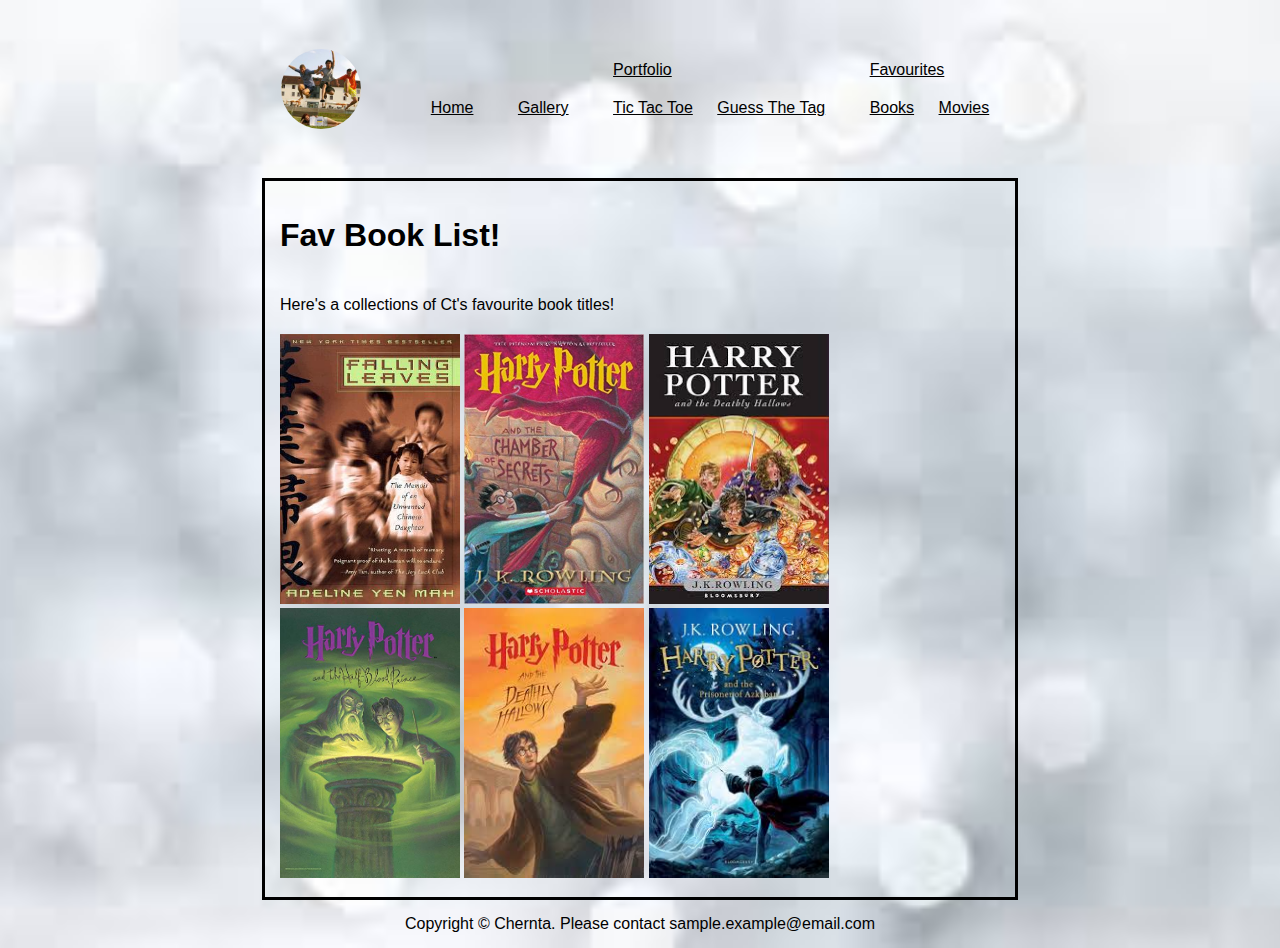
<file: books.html>
<!DOCTYPE html>
<html>

	<head>
		<title>Chern Ta's Profile Page</title>
		<link rel="stylesheet" href="https://stackpath.bootstrapcdn.com/bootstrap/4.1.3/css/bootstrap.min.css" integrity="sha384-MCw98/SFnGE8fJT3GXwEOngsV7Zt27NXFoaoApmYm81iuXoPkFOJwJ8ERdknLPMO" crossorigin="anonymous">
		<link rel="stylesheet" href="index.css">
		<meta name="viewport" content="width=device-width">
		<style>
			.book-cover {
				width: 180px;
				height: 270px;
				align-items: center;
			}
		</style>
	</head>

	<body>
		<!-- Header section -->
		<header id="header-container">
		<!-- Logo -->
		 	<img id="logo" src="image/logo.jpg" alt="Profile Image"/>
		<!-- Navigation section -->
			<nav class="navbar navbar-expand">
				<div class="collapse navbar-collapse" id="navbarSupportedContent">
			    	<ul class="navbar-nav mr-auto">
			      		<li class="nav-item active">
			      			<a class="nav-link" href="index.html">Home</a>
			      		</li>
			      		<li class="nav-item">
			      			<a class="nav-link" href="gallery.html">Gallery</a>
			      		</li>
			      		<li class="nav-item dropdown">
			      			<a class="nav-link dropdown-toggle" href="portfolio.html" id="portfolio" role="button"data-toggle="dropdown" aria-haspopup="true" aria-expanded="false">Portfolio</a>
			     			<div class="dropdown-menu" aria-labelledby="navbarDropdown">
			          			<a class="dropdown-item" href="ttt/ttt.html">Tic Tac Toe</a>
			          			<a class="dropdown-item" href="gtt/gtt.html">Guess The Tag</a>
			          		</div>
			      		</li>
			      		<li class="nav-item dropdown">
			      			<a class="nav-link dropdown-toggle" href="favourites.html" id="favourites" role="button"data-toggle="dropdown" aria-haspopup="true" aria-expanded="false">Favourites</a>
			     			<div class="dropdown-menu" aria-labelledby="navbarDropdown">
			          			<a class="dropdown-item" href="books.html">Books</a>
			          			<a class="dropdown-item" href="movies.html">Movies</a>
			          		</div>
			      		</li>
			    	</ul>
			   	</div>
			</nav>
		</header>
			
		<div class="container">
			<header>
			<h1 id="header">Fav Book List!</h1>
			</header>
			<section id='book-description'>
				Here's a collections of Ct's favourite book titles!
			</section>
			<section id='book-content'>
				<img class="book-cover" src="image/book-falling.jpg" alt="Falling Leaves book cover"/>
				<img class="book-cover" src="image/book-harry1.jpg" alt="Harry Potter book cover 1"/>
				<img class="book-cover" src="image/book-harry2.jpg" alt="Harry Potter book cover 2"/>
				<img class="book-cover" src="image/book-harry3.jpg" alt="Harry Potter book cover 3"/>
				<img class="book-cover" src="image/book-harry4.jpg" alt="Harry Potter book cover 4"/>
				<img class="book-cover" src="image/book-harry5.jpg" alt="Harry Potter book cover 5"/>
			</section>
		</div>

		<footer>
			Copyright &copy; Chernta. Please contact sample.example@email.com
		</footer>
		
 		<script src="https://code.jquery.com/jquery-3.3.1.slim.min.js" integrity="sha384-q8i/X+965DzO0rT7abK41JStQIAqVgRVzpbzo5smXKp4YfRvH+8abtTE1Pi6jizo" crossorigin="anonymous">
		</script>
		<script src="https://cdnjs.cloudflare.com/ajax/libs/popper.js/1.14.3/umd/popper.min.js" integrity="sha384-ZMP7rVo3mIykV+2+9J3UJ46jBk0WLaUAdn689aCwoqbBJiSnjAK/l8WvCWPIPm49" crossorigin="anonymous">
		</script>
		<script src="https://stackpath.bootstrapcdn.com/bootstrap/4.1.3/js/bootstrap.min.js" integrity="sha384-ChfqqxuZUCnJSK3+MXmPNIyE6ZbWh2IMqE241rYiqJxyMiZ6OW/JmZQ5stwEULTy" crossorigin="anonymous">
		</script>

	</body>

</html>
</file>
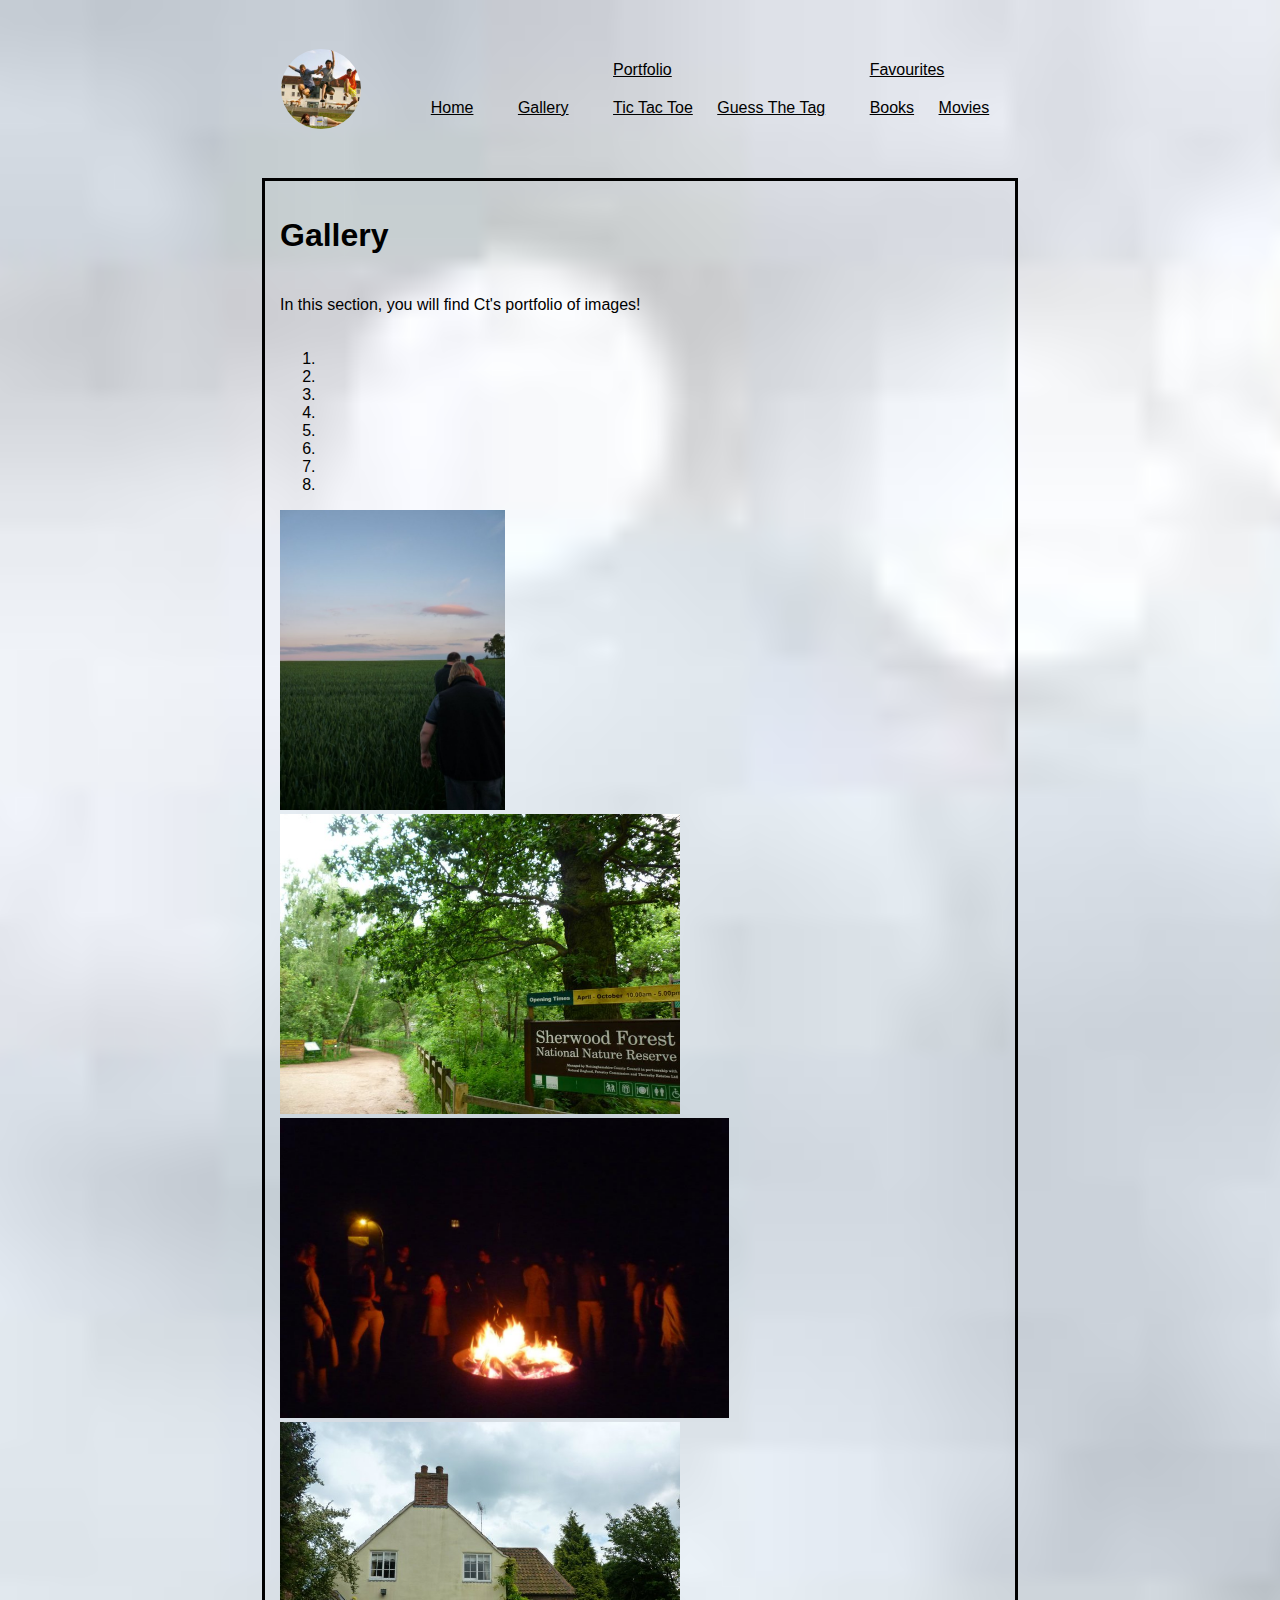
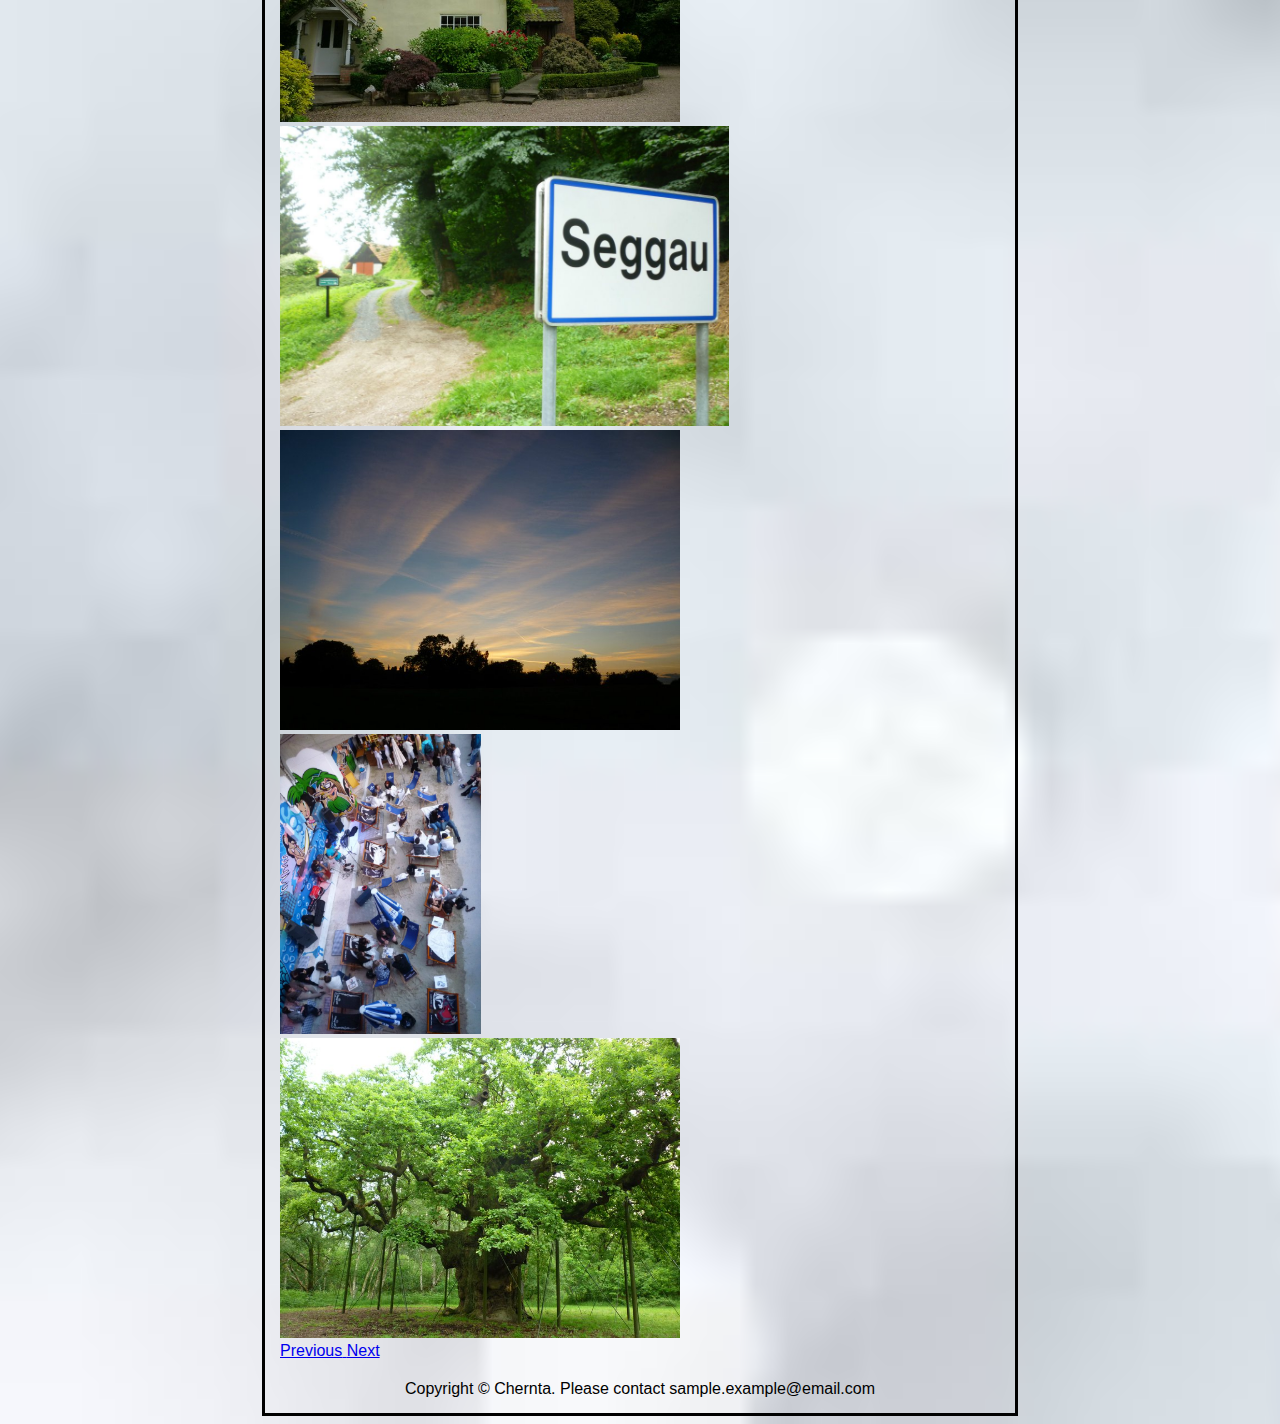
<file: gallery.html>
<!DOCTYPE html>
<html>

	<head>
		<title>Chern Ta's Profile Page</title>
		<link rel="stylesheet" href="https://stackpath.bootstrapcdn.com/bootstrap/4.1.3/css/bootstrap.min.css" integrity="sha384-MCw98/SFnGE8fJT3GXwEOngsV7Zt27NXFoaoApmYm81iuXoPkFOJwJ8ERdknLPMO" crossorigin="anonymous">
		<link rel="stylesheet" href="index.css">
		<meta name="viewport" content="width=device-width">
		<style>
			.d-block {
				height: 300px;
			}
		</style>
	</head>

	<body>
		<!-- Header section -->
		<header id="header-container">
		<!-- Logo -->
		 	<img id="logo" src="image/logo.jpg" alt="Profile Image"/>
		<!-- Navigation section -->
			<nav class="navbar navbar-expand">
				<div class="collapse navbar-collapse" id="navbarSupportedContent">
			    	<ul class="navbar-nav mr-auto">
			      		<li class="nav-item active">
			      			<a class="nav-link" href="index.html">Home</a>
			      		</li>
			      		<li class="nav-item">
			      			<a class="nav-link" href="gallery.html">Gallery</a>
			      		</li>
			      		<li class="nav-item dropdown">
			      			<a class="nav-link dropdown-toggle" href="portfolio.html" id="portfolio" role="button"data-toggle="dropdown" aria-haspopup="true" aria-expanded="false">Portfolio</a>
			     			<div class="dropdown-menu" aria-labelledby="navbarDropdown">
			          			<a class="dropdown-item" href="ttt/ttt.html">Tic Tac Toe</a>
			          			<a class="dropdown-item" href="gtt/gtt.html">Guess The Tag</a>
			          		</div>
			      		</li>
			      		<li class="nav-item dropdown">
			      			<a class="nav-link dropdown-toggle" href="favourites.html" id="favourites" role="button"data-toggle="dropdown" aria-haspopup="true" aria-expanded="false">Favourites</a>
			     			<div class="dropdown-menu" aria-labelledby="navbarDropdown">
			          			<a class="dropdown-item" href="books.html">Books</a>
			          			<a class="dropdown-item" href="movies.html">Movies</a>
			          		</div>
			      		</li>
			    	</ul>
			   	</div>
			</nav>
		</header>
		
		<div class="container">
			<article>
				<header>
					<h1 id="header">Gallery</h1>
				</header>
				<section id='gallery-description'>
					In this section, you will find Ct's portfolio of images!
				</section>

				<section id='books-description'>
					<div id="carouselExampleIndicators" class="carousel slide" data-ride="carousel">
					  <ol class="carousel-indicators">
					    <li data-target="#carouselExampleIndicators" data-slide-to="0" class="active"></li>
					    <li data-target="#carouselExampleIndicators" data-slide-to="1"></li>
					    <li data-target="#carouselExampleIndicators" data-slide-to="2"></li>
					    <li data-target="#carouselExampleIndicators" data-slide-to="3"></li>
					    <li data-target="#carouselExampleIndicators" data-slide-to="4"></li>
					    <li data-target="#carouselExampleIndicators" data-slide-to="5"></li>
					    <li data-target="#carouselExampleIndicators" data-slide-to="6"></li>
					    <li data-target="#carouselExampleIndicators" data-slide-to="7"></li>
					  </ol>
					  <div class="carousel-inner">
					    <div class="carousel-item active">
					      <img class="d-block w-100" src="image/g-field.jpg" alt="First slide">
					    </div>
					    <div class="carousel-item">
					      <img class="d-block w-100" src="image/g-forest.jpg" alt="Second slide">
					    </div>
					    <div class="carousel-item">
					      <img class="d-block w-100" src="image/g-fire.jpg" alt="Third slide">
					    </div>
					    <div class="carousel-item">
					      <img class="d-block w-100" src="image/g-house.jpg" alt="Forth slide">
					    </div>
					    <div class="carousel-item">
					      <img class="d-block w-100" src="image/g-seggau.jpeg" alt="Fifth slide">
					    </div>
					    <div class="carousel-item">
					      <img class="d-block w-100" src="image/g-sky.jpg" alt="Sixth slide">
					    </div>
					    <div class="carousel-item">
					      <img class="d-block w-100" src="image/g-top.jpeg" alt="Seventh slide">
					    </div>
					    <div class="carousel-item">
					      <img class="d-block w-100" src="image/g-tree.jpg" alt="Eighth slide">
					    </div>
					  </div>
					  <a class="carousel-control-prev" href="#carouselExampleIndicators" role="button" data-slide="prev">
					    <span class="carousel-control-prev-icon" aria-hidden="true"></span>
					    <span class="sr-only">Previous</span>
					  </a>
					  <a class="carousel-control-next" href="#carouselExampleIndicators" role="button" data-slide="next">
					    <span class="carousel-control-next-icon" aria-hidden="true"></span>
					    <span class="sr-only">Next</span>
					  </a>
					</div>				
				</section>

		<footer>
			Copyright &copy; Chernta. Please contact sample.example@email.com
		</footer>
		

 		<script src="https://code.jquery.com/jquery-3.3.1.slim.min.js" integrity="sha384-q8i/X+965DzO0rT7abK41JStQIAqVgRVzpbzo5smXKp4YfRvH+8abtTE1Pi6jizo" crossorigin="anonymous">
		</script>
		<script src="https://cdnjs.cloudflare.com/ajax/libs/popper.js/1.14.3/umd/popper.min.js" integrity="sha384-ZMP7rVo3mIykV+2+9J3UJ46jBk0WLaUAdn689aCwoqbBJiSnjAK/l8WvCWPIPm49" crossorigin="anonymous">
		</script>
		<script src="https://stackpath.bootstrapcdn.com/bootstrap/4.1.3/js/bootstrap.min.js" integrity="sha384-ChfqqxuZUCnJSK3+MXmPNIyE6ZbWh2IMqE241rYiqJxyMiZ6OW/JmZQ5stwEULTy" crossorigin="anonymous">
		</script>

	</body>

</html>
</file>
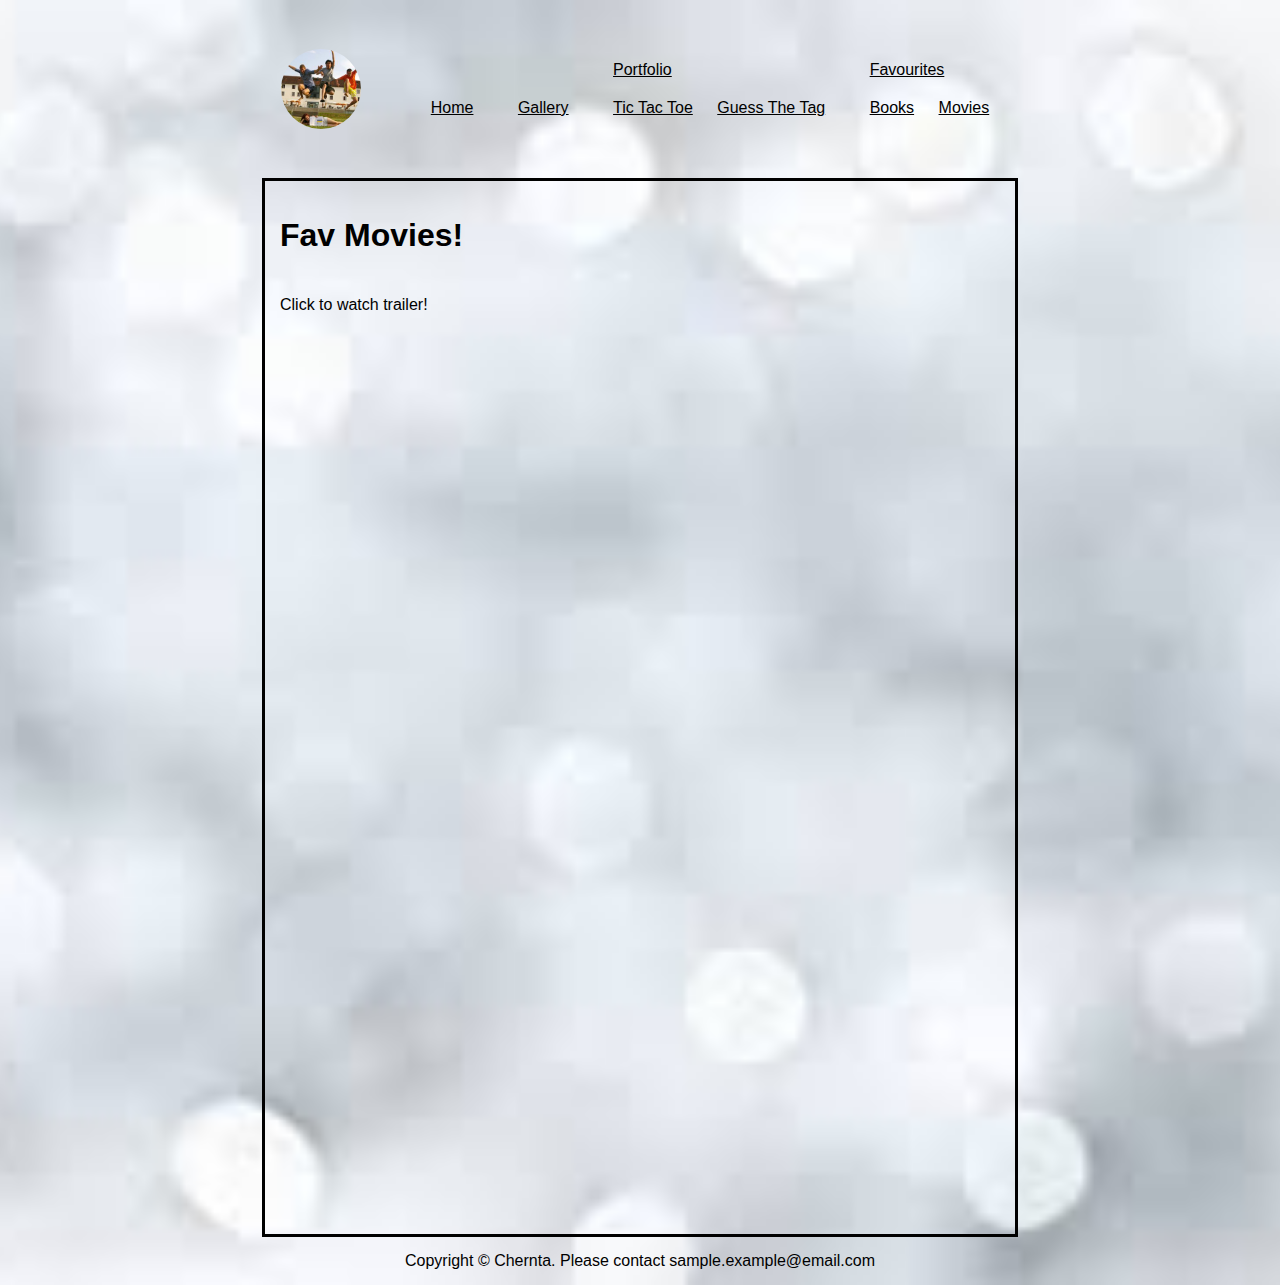
<file: movies.html>
<!DOCTYPE html>
<html>

	<head>
		<title>Chern Ta's Profile Page</title>
		<link rel="stylesheet" href="https://stackpath.bootstrapcdn.com/bootstrap/4.1.3/css/bootstrap.min.css" integrity="sha384-MCw98/SFnGE8fJT3GXwEOngsV7Zt27NXFoaoApmYm81iuXoPkFOJwJ8ERdknLPMO" crossorigin="anonymous">
		<link rel="stylesheet" href="index.css">
		<meta name="viewport" content="width=device-width">
	</head>

	<body>
		<!-- Header section -->
		<header id="header-container">
		<!-- Logo -->
		 	<img id="logo" src="image/logo.jpg" alt="Profile Image"/>
		<!-- Navigation section -->
			<nav class="navbar navbar-expand">
				<div class="collapse navbar-collapse" id="navbarSupportedContent">
			    	<ul class="navbar-nav mr-auto">
			      		<li class="nav-item active">
			      			<a class="nav-link" href="index.html">Home</a>
			      		</li>
			      		<li class="nav-item">
			      			<a class="nav-link" href="gallery.html">Gallery</a>
			      		</li>
			      		<li class="nav-item dropdown">
			      			<a class="nav-link dropdown-toggle" href="portfolio.html" id="portfolio" role="button"data-toggle="dropdown" aria-haspopup="true" aria-expanded="false">Portfolio</a>
			     			<div class="dropdown-menu" aria-labelledby="navbarDropdown">
			          			<a class="dropdown-item" href="ttt/ttt.html">Tic Tac Toe</a>
			          			<a class="dropdown-item" href="gtt/gtt.html">Guess The Tag</a>
			          		</div>
			      		</li>
			      		<li class="nav-item dropdown">
			      			<a class="nav-link dropdown-toggle" href="favourites.html" id="favourites" role="button"data-toggle="dropdown" aria-haspopup="true" aria-expanded="false">Favourites</a>
			     			<div class="dropdown-menu" aria-labelledby="navbarDropdown">
			          			<a class="dropdown-item" href="books.html">Books</a>
			          			<a class="dropdown-item" href="movies.html">Movies</a>
			          		</div>
			      		</li>
			    	</ul>
			   	</div>
			</nav>
		</header>
			
		<div class="container">
			<header>
				<h1 id="header">Fav Movies!</h1>
			</header>
			<section id='movie-description'>
				Click to watch trailer!
			</section>
			<section>
				<iframe width="695" height="291" src="https://www.youtube.com/embed/iheSRfN4pkI" frameborder="0" allow="accelerometer; autoplay; encrypted-media; gyroscope; picture-in-picture" allowfullscreen></iframe>
				<iframe width="695" height="291" src="https://www.youtube.com/embed/d7sAnI5By5Q?list=PLPCp3Td3qajBwOYoW06SH_ddLAD8ZjCdG" frameborder="0" allow="accelerometer; autoplay; encrypted-media; gyroscope; picture-in-picture" allowfullscreen></iframe>
				<iframe width="695" height="291" src="https://www.youtube.com/embed/QQ78uB9PAcA" frameborder="0" allow="accelerometer; autoplay; encrypted-media; gyroscope; picture-in-picture" allowfullscreen></iframe>					
			</section>
		</div>

		<footer>
			Copyright &copy; Chernta. Please contact sample.example@email.com
		</footer>
		
		<script src="https://code.jquery.com/jquery-3.3.1.slim.min.js" integrity="sha384-q8i/X+965DzO0rT7abK41JStQIAqVgRVzpbzo5smXKp4YfRvH+8abtTE1Pi6jizo" crossorigin="anonymous">
		</script>
		<script src="https://cdnjs.cloudflare.com/ajax/libs/popper.js/1.14.3/umd/popper.min.js" integrity="sha384-ZMP7rVo3mIykV+2+9J3UJ46jBk0WLaUAdn689aCwoqbBJiSnjAK/l8WvCWPIPm49" crossorigin="anonymous">
		</script>
		<script src="https://stackpath.bootstrapcdn.com/bootstrap/4.1.3/js/bootstrap.min.js" integrity="sha384-ChfqqxuZUCnJSK3+MXmPNIyE6ZbWh2IMqE241rYiqJxyMiZ6OW/JmZQ5stwEULTy" crossorigin="anonymous">
		</script>

	</body>

</html>
</file>
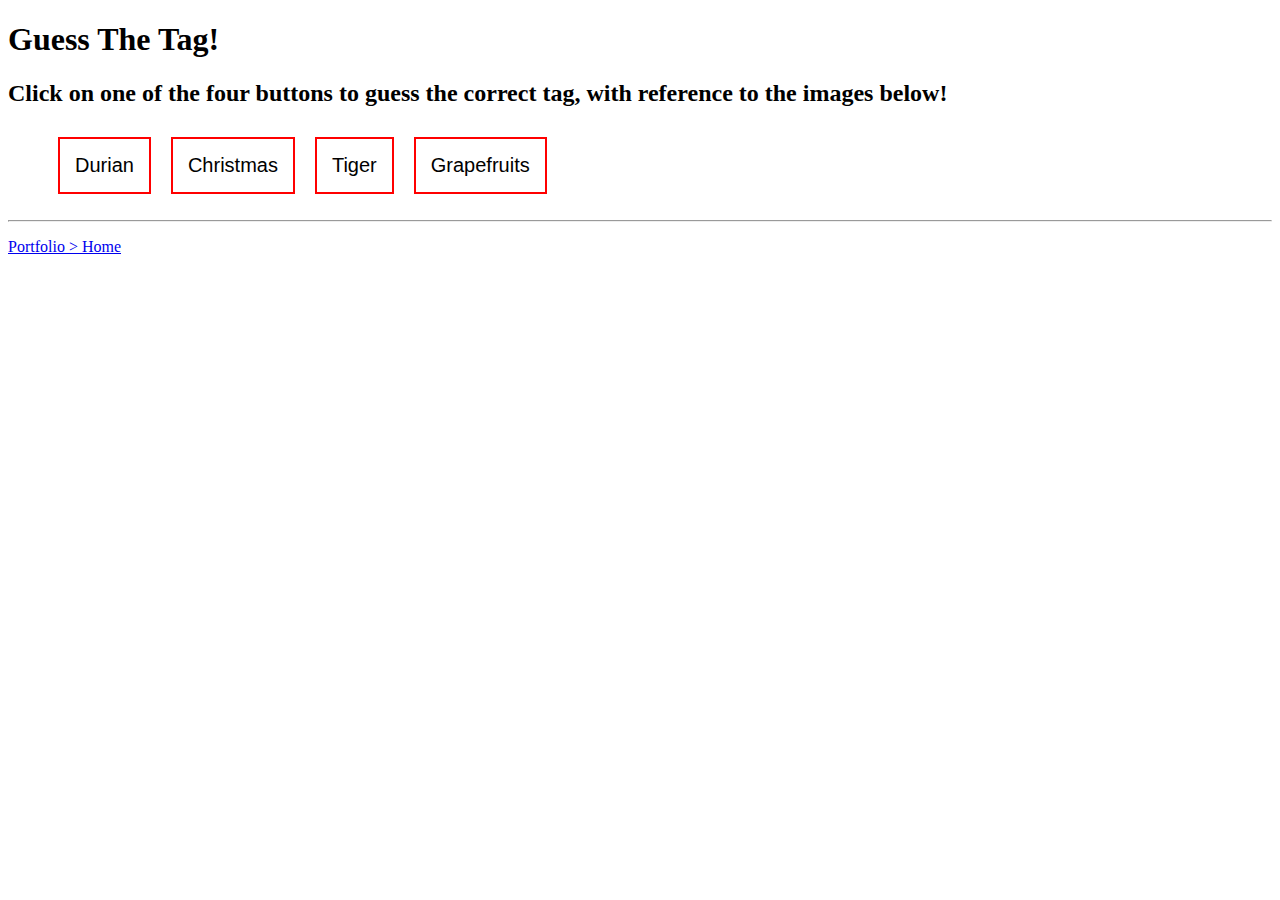
<file: GTT/gtt.html>
<!DOCTYPE html>
<html>
<head>
<title>Guess the Tag game</title>
<link href='gtt.css' rel='stylesheet'/>
</head>

<body>

  	<h1>Guess The Tag!</h1>
  	<h2>Click on one of the four buttons to guess the correct tag, with reference to the images below!</h2>

	<ul id='selections'>
	</ul>

	<hr>
	<ul id='list-data'>
	</ul>

	<footer>
	<a href='../index.html'>Portfolio > Home</a>
	</footer>

	<script src='./masonry.pkgd.min.js'></script>
	<script src='./gtt.js'></script>

</body>
</html>
</file>
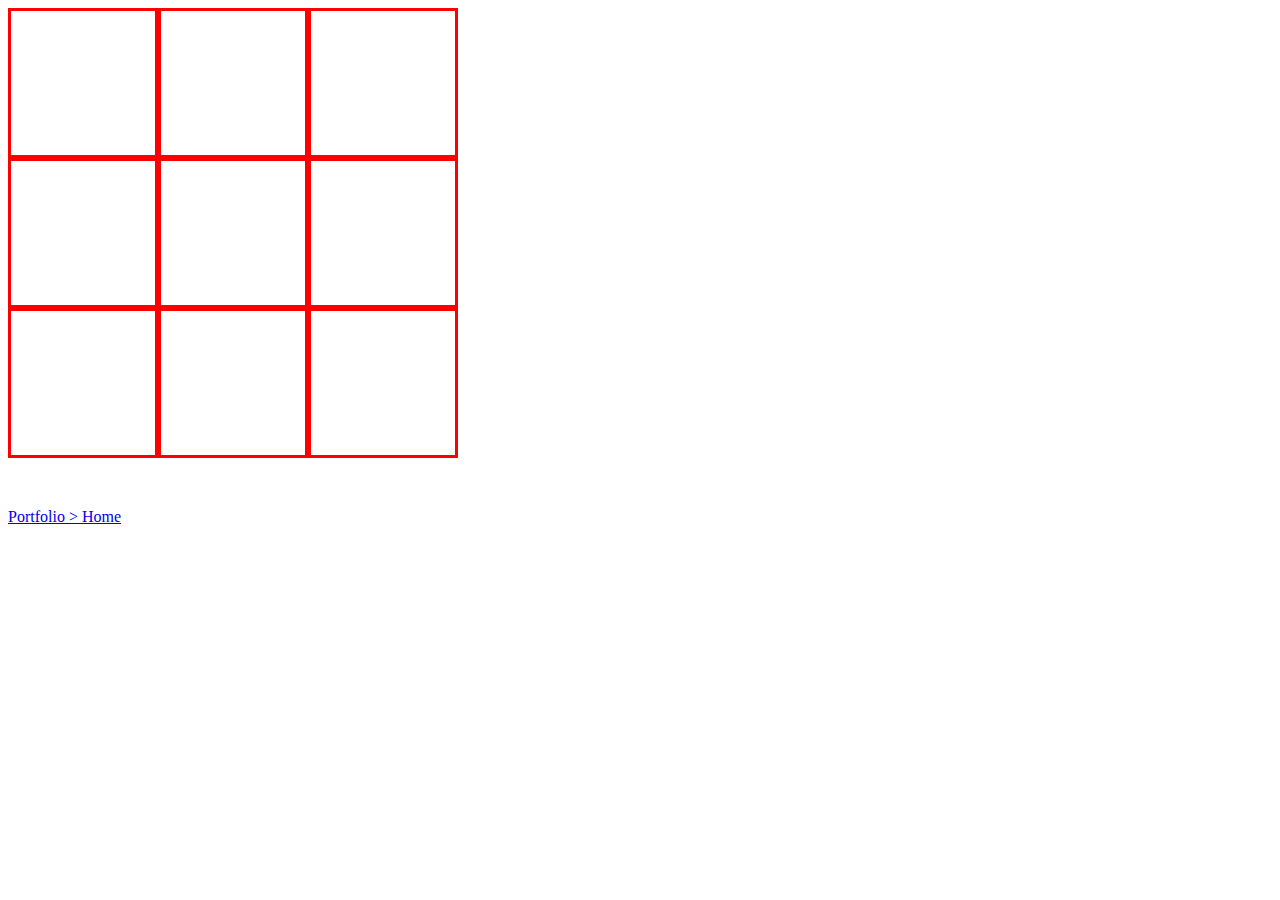
<file: TTT/ttt.html>
<!DOCTYPE html>
<html>
<head>
	<title>Tic Tac Toe</title>

	<link rel="stylesheet" href="ttt.css">

</head>

<body id='body'>

	<div class='ttt-container'>
		<div class='ttt-div' id='box0'></div>
		<div class='ttt-div' id='box1'></div>
		<div class='ttt-div' id='box2'></div>
		<div class='ttt-div' id='box3'></div>
		<div class='ttt-div' id='box4'></div>
		<div class='ttt-div' id='box5'></div>
		<div class='ttt-div' id='box6'></div>
		<div class='ttt-div' id='box7'></div>
		<div class='ttt-div' id='box8'></div>
	</div>
	<footer>
		<a href='../index.html'>Portfolio > Home</a>
	</footer>
	<script type="text/javascript" src="ttt.js"/></script>

</body>

</html>
</file>
<file: index.css>
body{
    background-image: url("image/wallpaper.png");
    background-position: center; /*Center the image */
    background-repeat: no-repeat; /* Do not repeat the image */
    background-size: cover;  /*Resize the background im image to cover the entire container */
    font-family: Arial, sans-serif;
    color: black;
}
/*Header*/
#header-container {
    width: 100%;
    display: flex;
    justify-content: center;
    align-items: center;
    flex-direction: row;
    flex-wrap: wrap;
    box-sizing: border-box;
}
#logo {
    width: 80px;
    border-radius: 50%;
}
.nav-item, .navbar, .nav-link, .dropdown-item{
    margin: 10px;
    background-color: transparent;
    color: black;
    display: inline-block;
    /*flex-direction: row;
    flex-wrap: wrap;*/
}

.container {
    width: 100%;
    max-width: 750px;
    margin: 0 auto;
    border: solid black;
}

header, section, footer{
        padding: 5px;
        margin: 10px;
        /*box-sizing: border-box;*/
}


nav {
    padding: 0px;
    margin: 0px;
}


/*@media (min-width: 679px) {
    article {
        max-width: 780px;
    }
}*/

footer {
    border-color: black;
    clear: both;
    text-align: center;
}
.img {
    width: 180px;
    height: 270px;
}

/*.image-section {
    width: 100%;
    display: flex;
    justify-content: center;
    align-items: center;
    flex-direction: row;
    flex-wrap: wrap;
}*/
</file>
<file: GTT/gtt.css>
#list-data li{
	display: inline-block;
	margin: 3px;
	/*margin-border-color: red;*/
}

.bullet{
	display: inline-block;
	padding: 15px;
	font-size: 20px;
	border: 2px solid red;
	margin: 10px;
	align-content: center;
	font-family: "Arial Black", Gadget, sans-serif;
}

li img{
	max-width: 100%;
	vertical-align: middle;
}
</file>
<file: TTT/ttt.css>
.ttt-div {
  width: 30%;
  height: 30%;
  border: 3px solid red;
  padding: 0;
  box-sizing: border-box;
  text-align: center;
  float: left;
}

.ttt-container {
  width: 500px;
  height: 500px;
}
</file>
